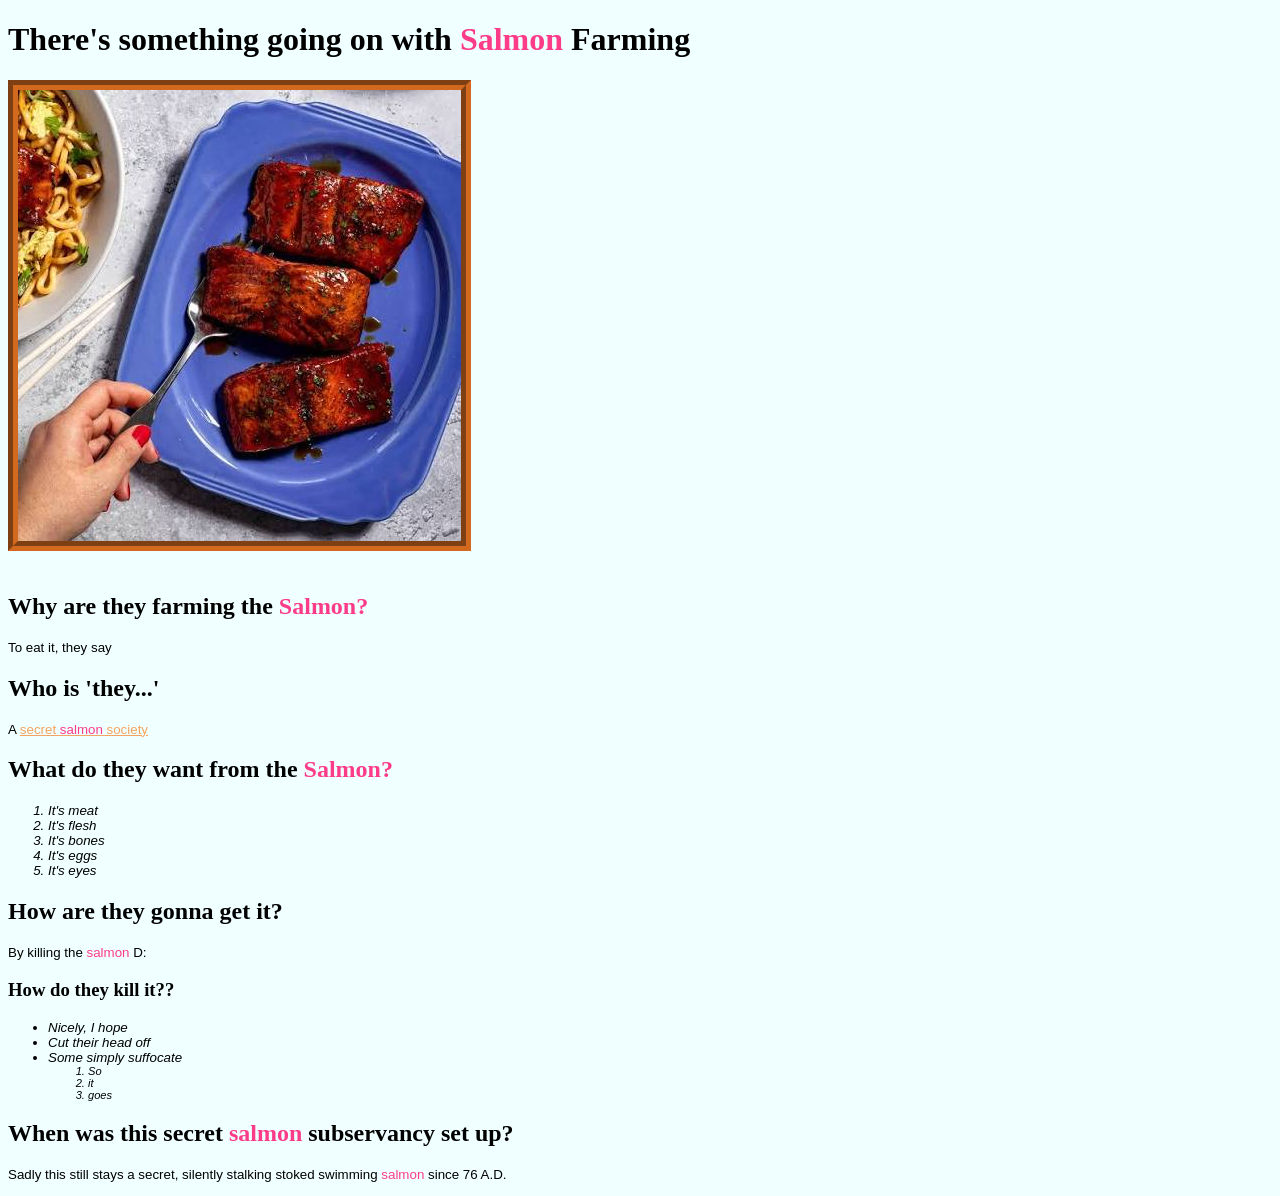
<file: index.html>
<!DOCTYPE html>
<html lang="en-US">

<head>
    <meta charset="utf-8">

    <title>What's up with <span class="salmon-text">Salmon</span> Farming?</title>

    <link rel="stylesheet" type="text/css" href="css/style.css">
</head>

<body>
    <div class="header">
        <h1>There's something going on with <span class="salmon-text">Salmon</span> Farming</h1>
    </div>
    <div class="hero-img">
         <img src="images/salmon-flesh.jpeg" alt="three cooked salmon filets on a plate">
    </div>
    <!-- THIS IS A COMMENT OH MY GOD OH MY GOD-->
    <br>
    <h2>Why are they farming the <span class="salmon-text"> Salmon? </span> </h1>
        <p>To eat it, they say</p>

        <h2>Who is 'they...'</h2>
        <p>A <a href="https://drakemag.com/the-secret-lives-of-salmon-and-gangsters/" target="_blank">secret <span
                    class="salmon-text">salmon</span>
                society</a></p>

        <h2>What do they want from the <span class="salmon-text"> Salmon?</span></h2>
        <ol>
            <li>It's meat</li>
            <li>It's flesh</li>
            <li>It's bones</li>
            <li>It's eggs</li>
            <li>It's eyes</li>
        </ol>

        <h2>How are they gonna get it?</h2>
        <p>By killing the <span class="salmon-text">salmon</span> D:</p>
        <h3>How do they kill it??</h3>
        <ul>
            <li>Nicely, I hope</li>
            <li>Cut their head off</li>
            <li>Some simply suffocate</li>
            <ol>
                <li>So</li>
                <li>it</li>
                <li>goes</li>
            </ol>
        </ul>

        <h2>When was this secret <span class="salmon-text">salmon</span> subservancy set up?</h2>
        <p>Sadly this still stays a secret, silently stalking stoked swimming <span class="salmon-text">salmon</span>
            since 76 A.D.</p>
</body>

</html>
</file>
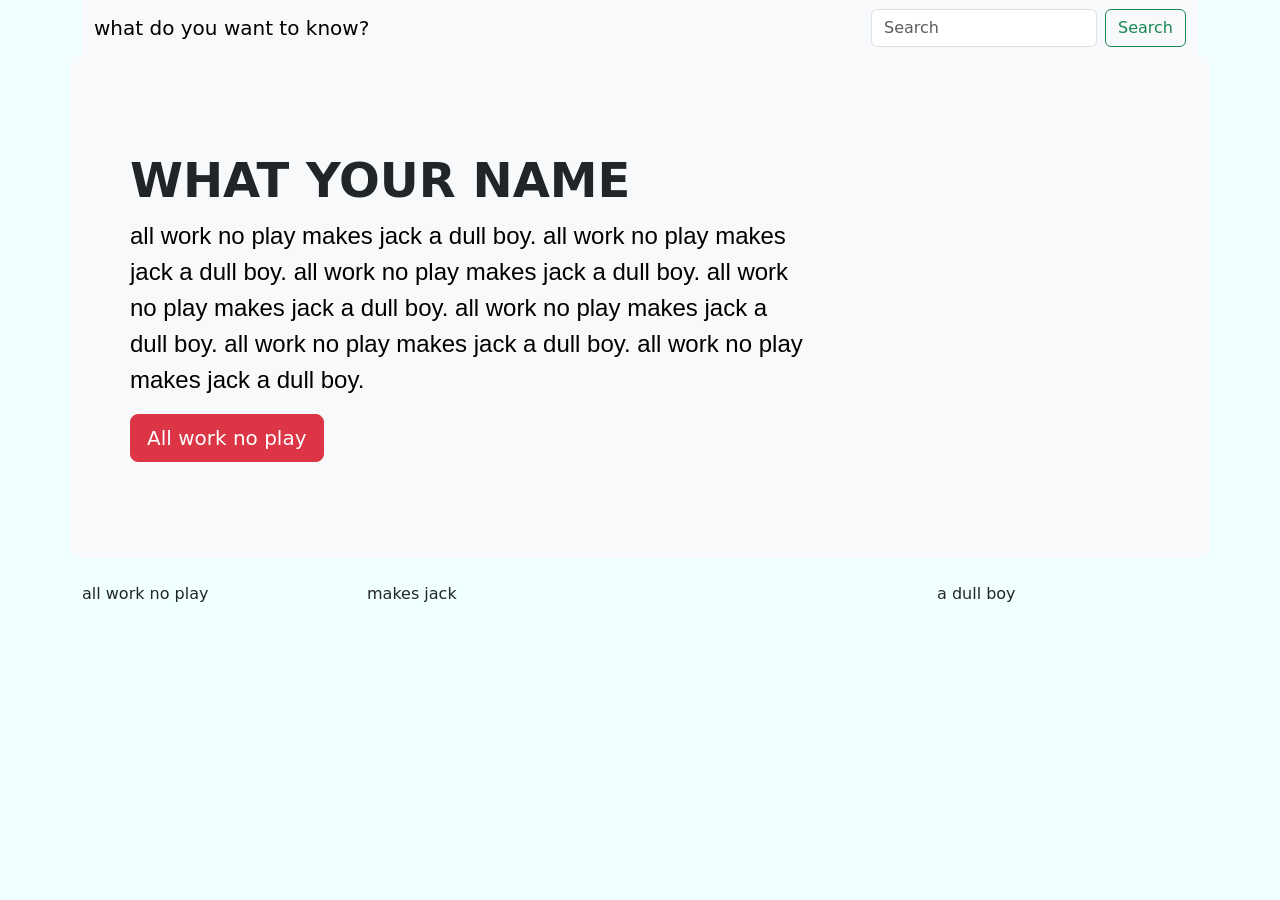
<file: demo2.html>
<!doctype html>

<html lang="en">


<head>

    <meta charset="utf-8" />

    <meta name="viewport" content="width=device-width, initial-scale=1">

    <title>Salmon Farming 200</title>

    <link rel="stylesheet" type="text/css" href="css/bootstrap.min.css" />

    <link rel="stylesheet" type="text/css" href="css/style.css" />


</head>

<body>

    <div class="container">
        <!-- container -->

        <header class="row">
            <!-- start header -->

            <nav>

                <nav class="navbar bg-body-tertiary">
                    <div class="container-fluid">
                        <a class="navbar-brand">what do you want to know?</a>
                        <form class="d-flex" role="search" action="https://www.google.com/search" method="get"
                            target="_blank">
                            <input class="form-control me-2" type="search" name="q" placeholder="Search"
                                aria-label="Search" required />
                            <button class="btn btn-outline-success" type="submit">Search</button>
                        </form>
                    </div>
                </nav>

            </nav>

            <!-- end header -->
        </header>

        <section class="row">
            <div class="p-5 mb-4 bg-body-tertiary rounded-3">
                <div class="container-fluid py-5">
                    <h1 class="display-5 fw-bold">WHAT YOUR NAME</h1>
                    <p class="col-md-8 fs-4">all work no play makes jack a dull boy. all work no play makes jack a dull
                        boy. all work no play makes jack a dull boy. all work no play makes jack a dull boy. all work no
                        play makes jack a dull boy. all work no play makes jack a dull boy. all work no play makes jack
                        a dull boy. </p>

                    <div class="d-flex flex-wrap align-items-center gap-2">
                        <button class="btn btn-danger btn-lg" type="button" data-bs-toggle="collapse"
                            data-bs-target="#btn2" aria-expanded="false" aria-controls="btn2">
                            All work no play
                        </button>

                        <div class="collapse" id="btn2">
                            <button class="btn btn-warning btn-lg" type="button" data-bs-toggle="collapse"
                                data-bs-target="#btn3" aria-expanded="false" aria-controls="btn3">
                                Makes Jack
                            </button>
                        </div>

                        <div class="collapse" id="btn3">
                            <button class="btn btn-success btn-lg" type="button" data-bs-toggle="collapse"
                                data-bs-target="#revealImg" aria-expanded="false" aria-controls="revealImg">
                                A dull boy
                            </button>
                        </div>
                    </div>

                    <div class="collapse mt-4" id="revealImg">
                        <img src="images/allwork.jpeg" class="img-fluid rounded-3"
                            alt="A piece of paper with 'All work no play makes jack a dull boy' written a million times on it">
                    </div>
                </div>
            </div>
        </section>

        <footer class="row">
            <!-- start footer -->

            <div class="col-3">

                all work no play

            </div>

            <div class="col-6">

                makes jack

            </div>

            <div class="col-3">

                a dull boy

            </div>

            <!-- end footer -->
        </footer>

        <!-- end container-->
    </div>



    <script src="js/bootstrap.min.js"></script>
    <script src="https://cdn.jsdelivr.net/npm/bootstrap@5.3.3/dist/js/bootstrap.bundle.min.js"></script>
    <script>
        // Closing a button also closes everything after it in the chain
        document.getElementById('btn2').addEventListener('hide.bs.collapse', () => {
            bootstrap.Collapse.getOrCreateInstance('#btn3').hide();
        });
        document.getElementById('btn3').addEventListener('hide.bs.collapse', () => {
            bootstrap.Collapse.getOrCreateInstance('#revealImg').hide();
        });
    </script>
</body>

</html>
</file>
<file: css/style.css>
/* h1 {
    font-size: 32px;
    color: salmon;
    /* Color defines the color of text based elements */
font-family: 'Franklin Gothic Medium',
'Arial Narrow',
Arial,
sans-serif;
text-transform: uppercase;
}

/*

/* COMMENT COMMENT WHAT THE COMMENT COMMENT */
h2 {
    background-color: snow;
    opacity: calc(0.5);
}

h2:hover {
    opacity: .4;
    background-color: salmon;
}

body {
    background-color: azure;
}

a {
    color: sandybrown;
    text-decoration: underline;
}

p,
ol,
ul {
    color: #000000;
    font-family: Impact, Haettenschweiler, 'Arial Narrow Bold', sans-serif;
    font-size: smaller;
    font-weight: lighter;
}

ol:hover,
ul:hover {
    font-size: larger;
}

ol,
ul {
    font-style: italic;
}

img {
    border-width: 10px;
    border-style: groove;
    border-color: #d2691e;
}

.salmon-text {
    color: #ff0b6ccc;
    /* the last two things are opacity. Order is RGB-opacity (alpha) */
}

/* .header {
    border: 7px #0000C4c7 solid;
    min-height: 75px;
    text-align: center;
    align-content: center;
    padding: 25px, 5px; /*padding is outside the border*/
/* margin: 10px, 15px;} inside the border, margin is */
/* .hero-img {
    align-content: center;
    padding: 5px, 5px, 5px, 5px; /*the order for shorthand px stuff goes top, right, bottom, left*/
border: 2px #ff691ebb dashed;
width: 500px;
        

section {
    background-color: rgb(177, 28, 63, .3);
}

aside {
    background-color: rgba(49, 154, 145, 0.1);
}

/* .container{
    width: 960px;
    height: 800px;
    background-color:#676767;
    margin: 0 auto;
    /* border: #ff67ff solid 2px; */

/* .header2{
    height: 300px;
    background-color: #67ff00; 
    text-align: center; */

/* .main{
    display: flex;
} */

/* .sidebar{
    width: 300px;
    background-color: #00ff67;
    display: flex;
} */

/* .content{
    width: 650px;
    background-color:#ff67ff ;
    display: flex;
} */
</file>
